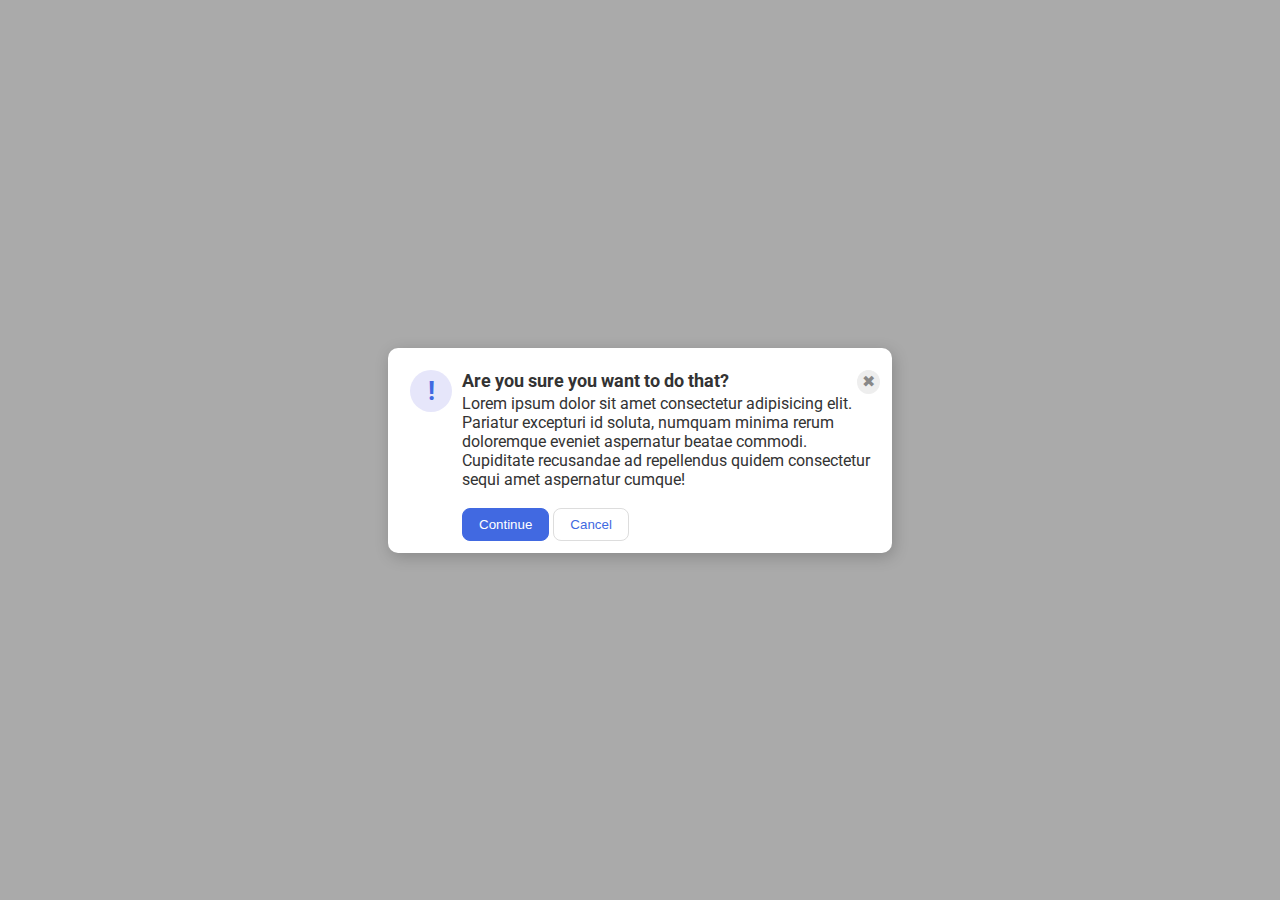
<file: foundations/flex/05-flex-modal/index.html>
<!DOCTYPE html>
<html lang="en">
  <head>
    <meta charset="UTF-8">
    <meta http-equiv="X-UA-Compatible" content="IE=edge">
    <meta name="viewport" content="width=device-width, initial-scale=1.0">
    <link rel="stylesheet" href="style.css">
    <title>Modal</title>
  </head>
  <body>
    <div class="modal">
      <div class="icon">!</div>
      <div class="content">
        <div class="header">
          <div class = "title">
            Are you sure you want to do that?
          </div>
          <button class="close-button">✖</button>
        </div>
        <div class="text">Lorem ipsum dolor sit amet consectetur adipisicing elit. Pariatur excepturi id soluta, numquam minima rerum doloremque eveniet aspernatur beatae commodi. Cupiditate recusandae ad repellendus quidem consectetur sequi amet aspernatur cumque!</div>
        <br>
        <button class="continue">Continue</button>
        <button class="cancel">Cancel</button>
      </div>
      
    </div>
  </body>
</html>
</file>
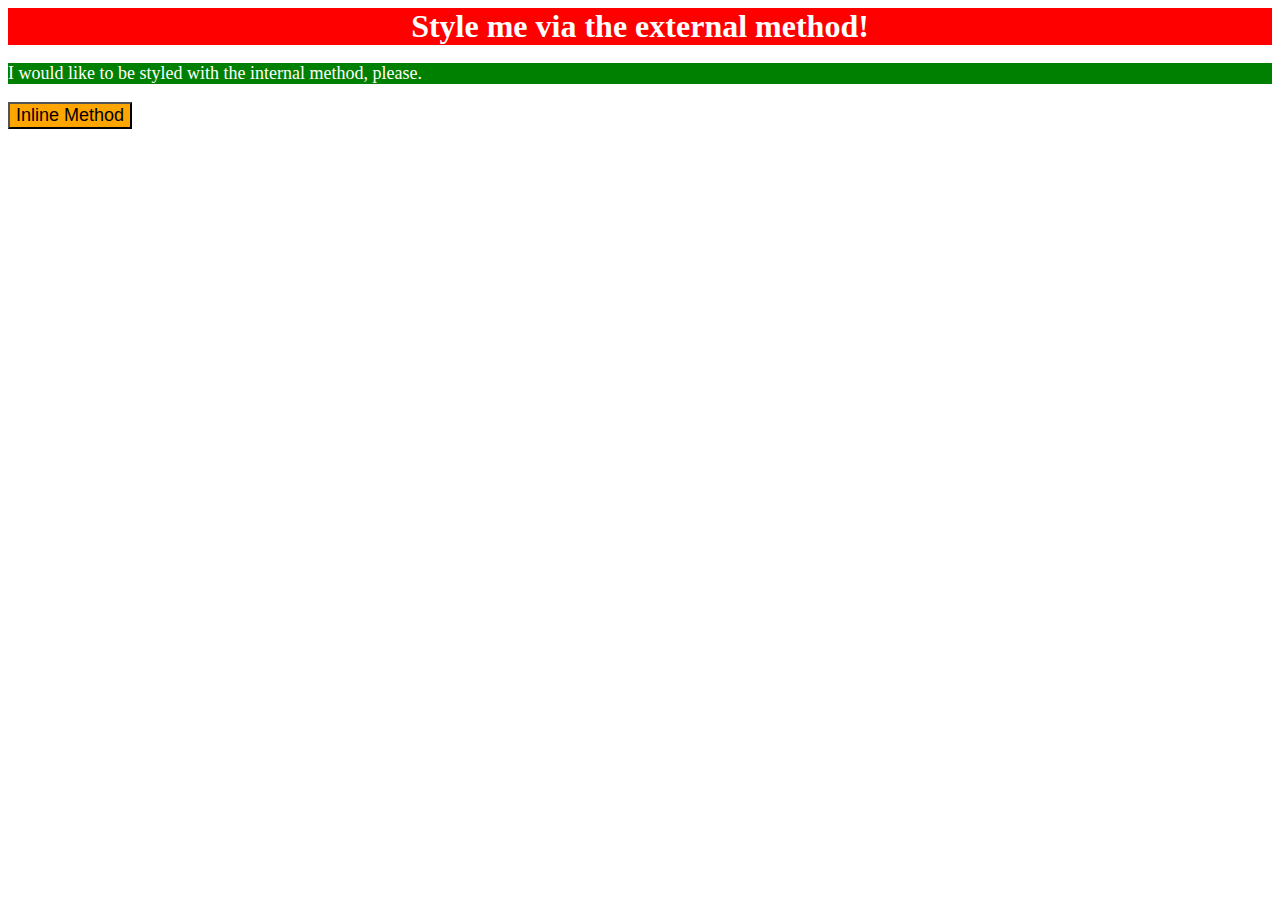
<file: foundations/intro-to-css/01-css-methods/index.html>
<!DOCTYPE html>
<html lang="en">
  <head>
    <meta charset="UTF-8">
    <meta http-equiv="X-UA-Compatible" content="IE=edge">
    <meta name="viewport" content="width=device-width, initial-scale=1.0">
    <link rel="stylesheet" href="styles.css">
    <title>Methods for Adding CSS</title>
  </head>
  <body>
    <div>Style me via the external method!</div>
    <p>I would like to be styled with the internal method, please.</p>
    <style>
p {
    background-color: green;
    color: white;
    font-size: 18px;
}
    </style>
    <button style="background-color: orange; font-size: 18px;">Inline Method</button>
  </body>
</html>
</file>
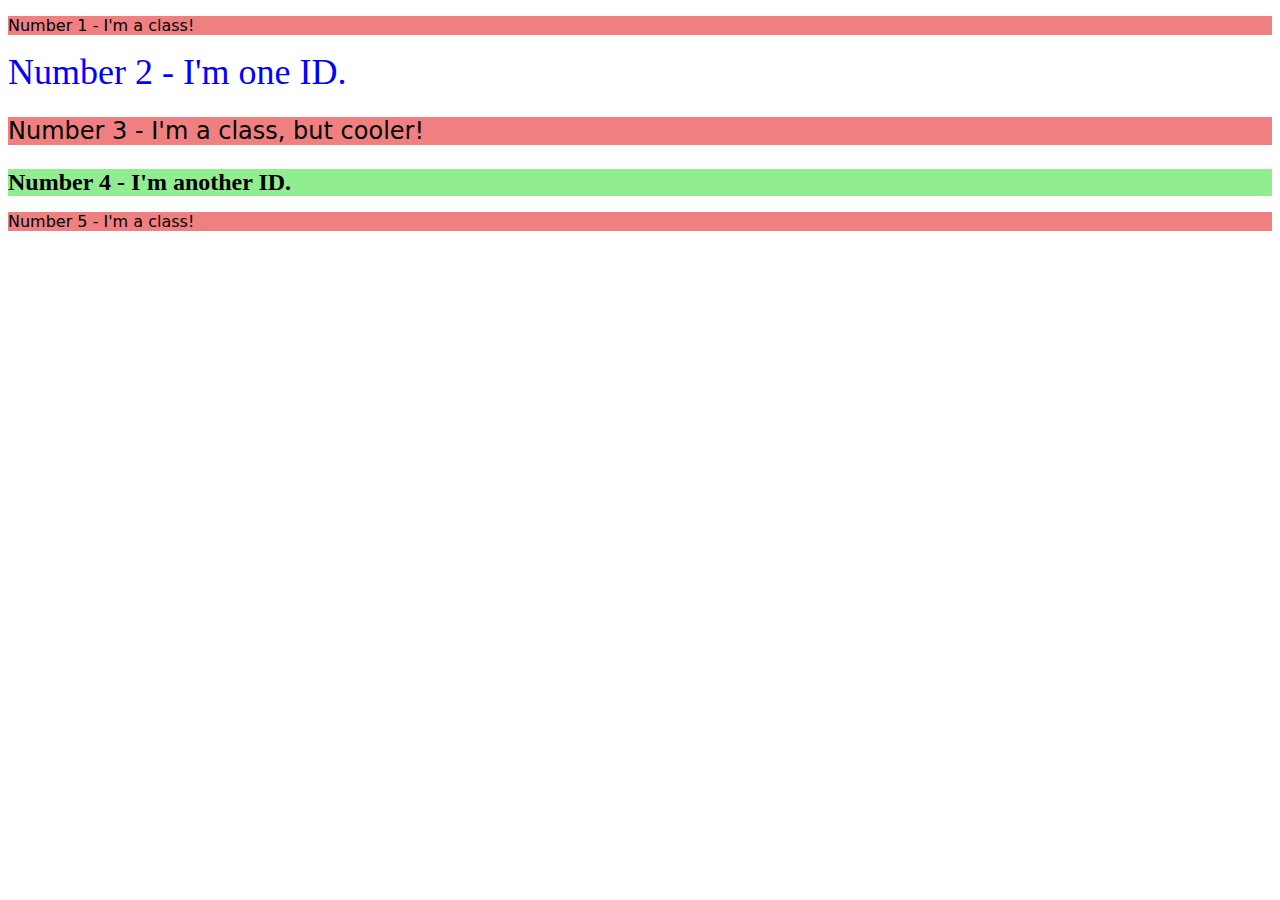
<file: foundations/intro-to-css/02-class-id-selectors/index.html>
<!DOCTYPE html>
<html lang="en">
  <head>
    <meta charset="UTF-8">
    <meta http-equiv="X-UA-Compatible" content="IE=edge">
    <meta name="viewport" content="width=device-width, initial-scale=1.0">
    <title>Class and ID Selectors</title>
    <link rel="stylesheet" href="style.css">
  </head>
  <body>
    <p class="para1">Number 1 - I'm a class!</p>
    <div id="div1">Number 2 - I'm one ID.</div>
    <p class="para1 cooler">Number 3 - I'm a class, but cooler!</p>
    <div id ="div2">Number 4 - I'm another ID.</div>
    <p class="para1">Number 5 - I'm a class!</p>
  </body>
</html>
</file>
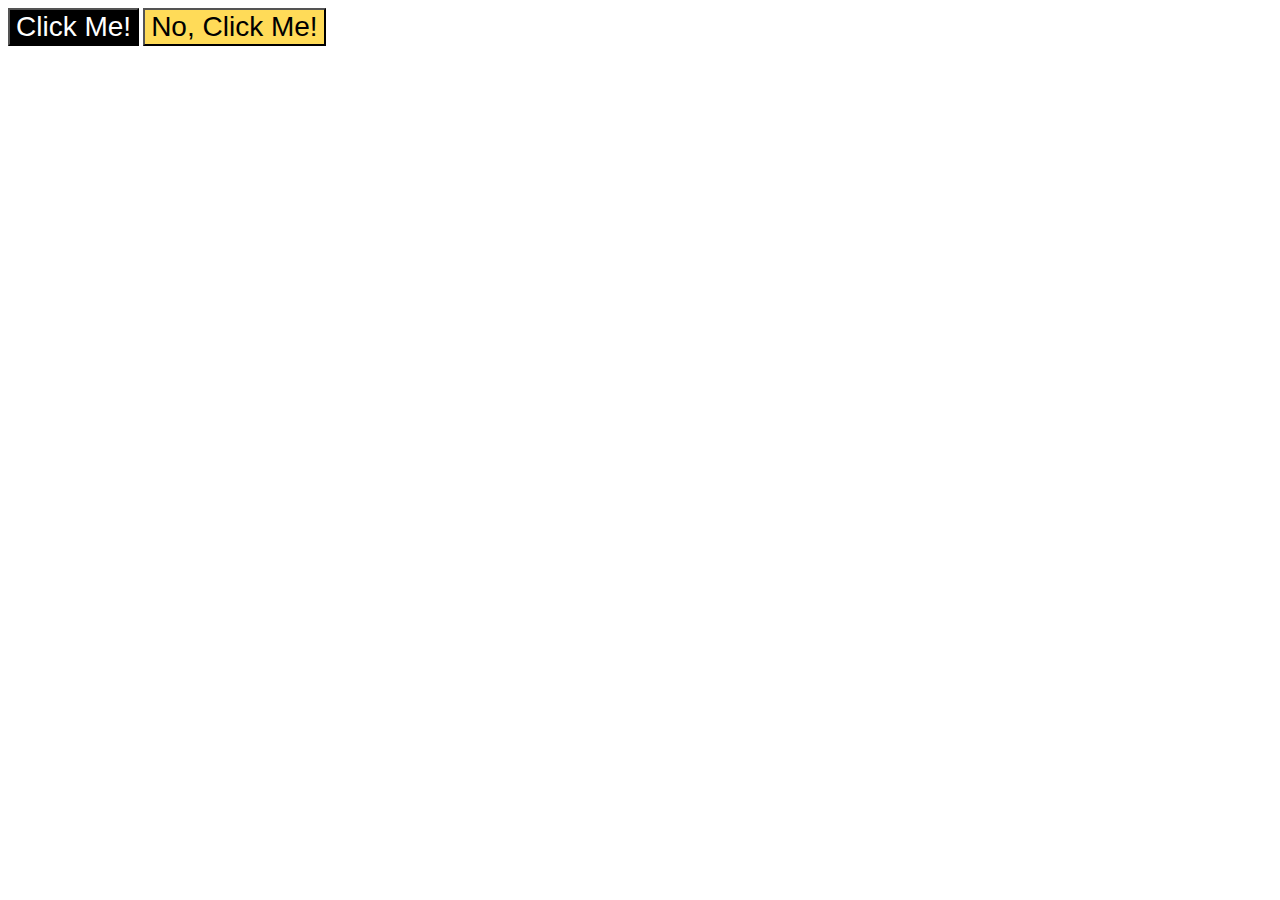
<file: foundations/intro-to-css/03-grouping-selectors/index.html>
<!DOCTYPE html>
<html lang="en">
  <head>
    <meta charset="UTF-8">
    <meta http-equiv="X-UA-Compatible" content="IE=edge">
    <meta name="viewport" content="width=device-width, initial-scale=1.0">
    <title>Grouping Selectors</title>
    <link rel="stylesheet" href="style.css">
  </head>
  <body>
    <button class="first">Click Me!</button>
    <button class="second">No, Click Me!</button>
  </body>
</html>
</file>
<file: foundations/flex/05-flex-modal/style.css>
@import url('https://fonts.googleapis.com/css2?family=Roboto:wght@400;700&display=swap');

html, body {
  height: 100%;
}

body {
  font-family: Roboto, sans-serif;
  margin: 0;
  background: #aaa;
  color: #333;
  /* I'll give you this one for free lol */
  display: flex;
  align-items: center;
  justify-content: center;
}

.modal {
  background: white;
  width: 480px;
  border-radius: 10px;
  box-shadow: 2px 4px 16px rgba(0,0,0,.2);
  display: flex;
  padding: 12px;
}

.icon {
  color: royalblue;
  font-size: 26px;
  font-weight: 700;
  background: lavender;
  width: 42px;
  height: 42px;
  border-radius: 50%;
  display: flex;
  align-items: center;
  justify-content: center;
  flex-shrink: 0;
  margin: 10px
}

.header{
  font-weight: bold;
  margin-top: 10px;
  display: flex;
  
}

.title{
  font-size: 18px;
  display: flex;
  flex-basis: 100%;
}
.close-button {
  background: #eee;
  border-radius: 50%;
  color: #888;
  font-weight: 400;
  font-size: 16px;
  height: 24px;
  width: 24px;
  display: flex;
  align-items: center;
  justify-content: center;
  border: 1px solid #eee;
  padding: 0;
}

button {
  cursor: pointer;
  padding: 8px 16px;
  border-radius: 8px;
}

button.continue {
  background: royalblue;
  border: 1px solid royalblue;
  color: white;
}

button.cancel {
  background: white;
  border: 1px solid #ddd;
  color: royalblue;
}
</file>
<file: foundations/intro-to-css/01-css-methods/styles.css>
div{
    background-color: red;
    color:white;
    font-size: 32px;
    text-align: center;
    font-weight:bold;
}
</file>
<file: foundations/intro-to-css/02-class-id-selectors/style.css>
/* Add CSS Styling */
.para1{
    background-color: lightcoral;
    font-family: Verdana, "DejaVu Sans", sans-serif;
}

.cooler{
    font-size: 24px;
}

#div1{
    color:blue;
    font-size: 36px;
}

#div2{
    background-color: lightgreen;
    font-size: 24px;
    font-weight: bold;
}
</file>
<file: foundations/intro-to-css/03-grouping-selectors/style.css>
/* Add CSS Styling */
.first{
    background-color: #000000;
    color: white;
}

.second{
    background-color: #FFDB58;
}

button{
    font-size: 28px;
    font-family: Helvetica, "Times New Roman", sans-serif;
}
</file>
